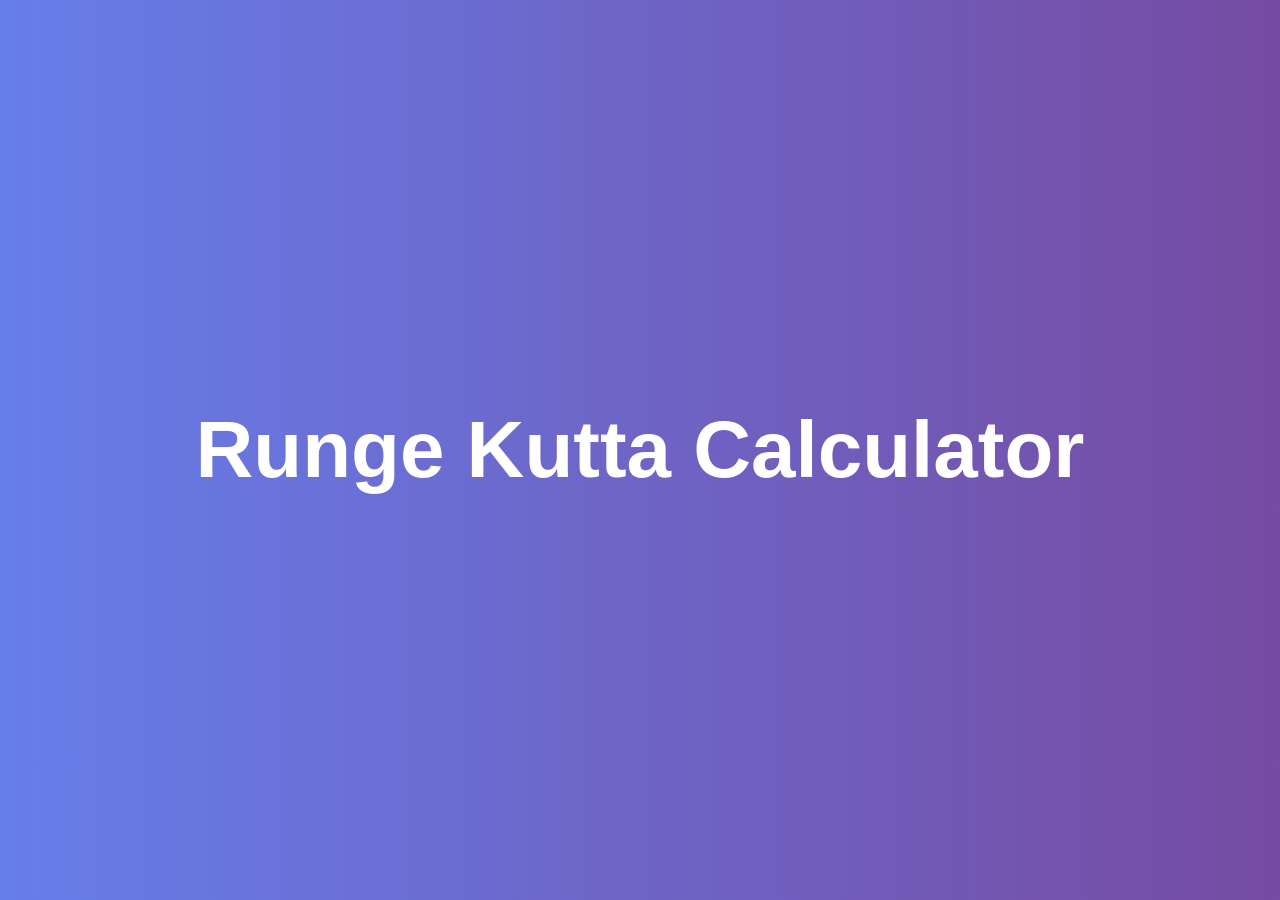
<file: index.html>
<!DOCTYPE html>
<html>
<head>
<title>Runge Kutta Calculator</title>
<link rel="stylesheet" href="style.css">
</head>
<body>

<div id="splash">
    <h1>Runge Kutta Calculator</h1>
</div>

<div id="inputPage" class="page">
    <h2>Enter Values</h2>

    <input id="func" placeholder="dy/dx = f(x,y) e.g. x+y">
    <input id="x0" type="number" placeholder="Initial x (x0)">
    <input id="y0" type="number" placeholder="Initial y (y0)">
    <input id="h" type="number" placeholder="Step size (h)">
    <input id="n" type="number" placeholder="Number of steps">

    <button onclick="start()">Calculate</button>
    <p id="error"></p>
</div>

<div id="outputPage" class="page">
    <h2>Steps</h2>
    <div id="boxes"></div>
    <button onclick="nextStep()">Next ➡</button>
</div>

<div id="finalPage"></div>

<script src="script.js"></script>
</body>
</html>
</file>
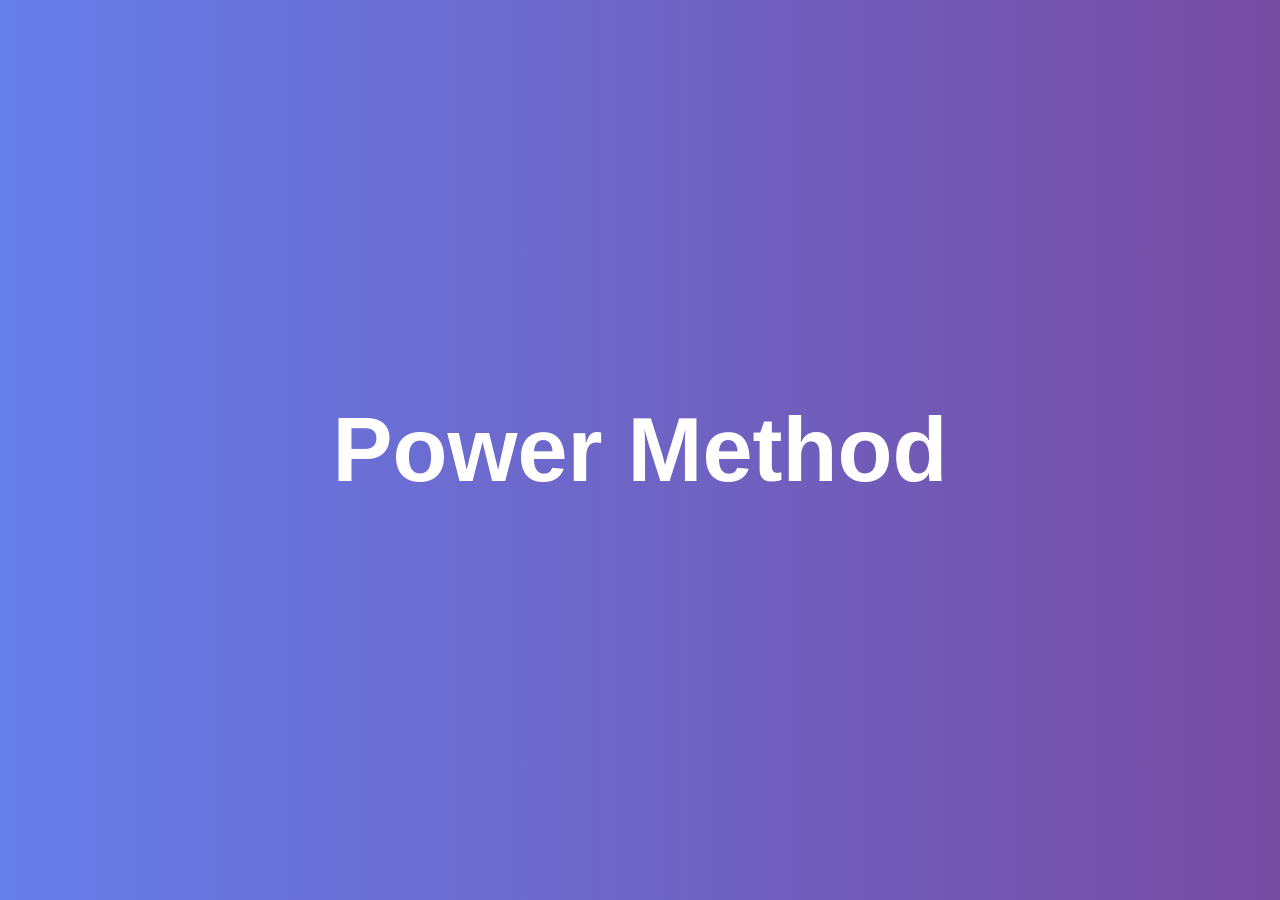
<file: power/index.html>
<!DOCTYPE html>
<html>
<head>
<title>Power Method</title>
<link rel="stylesheet" href="style.css">
</head>
<body>

<div id="splash"><h1>Power Method</h1></div>

<div id="inputPage" class="page">
<textarea id="matrix" placeholder="2 1\n1 2"></textarea>
<input id="vector" placeholder="1 1">
<input id="iter" type="number" placeholder="iterations">
<button onclick="start()">Calculate</button>
</div>

<div id="outputPage" class="page">
<div id="boxes"></div>
<button onclick="nextStep()">Next</button>
</div>

<script src="script.js"></script>
</body>
</html>
</file>
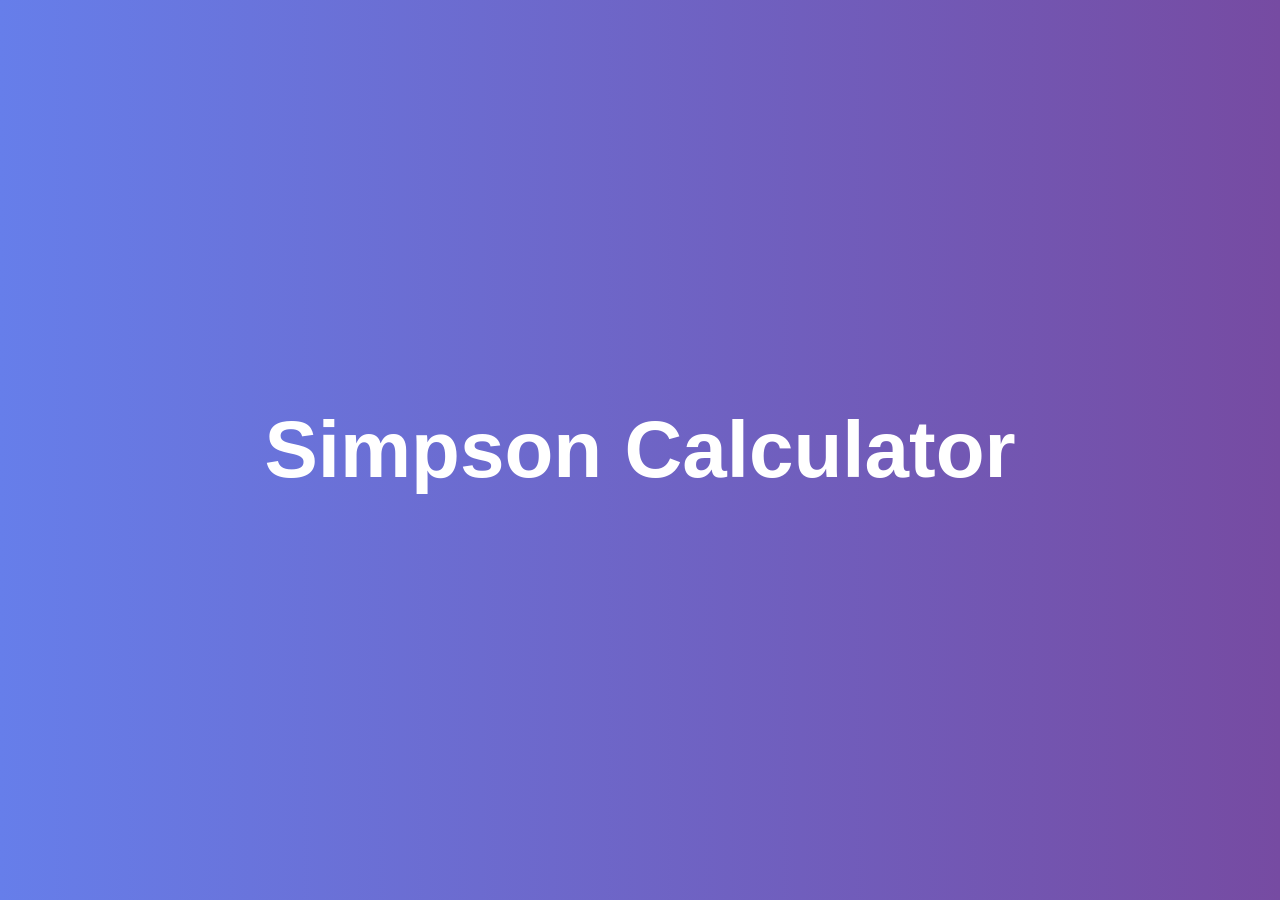
<file: simpson/index.html>
<!DOCTYPE html>
<html>
<head>
<title>Simpson Calculator</title>
<link rel="stylesheet" href="style.css">
</head>
<body>

<div id="splash"><h1>Simpson Calculator</h1></div>

<div id="inputPage" class="page">
<h2>Enter Values</h2>
<input id="func" placeholder="x*x">
<input id="a" type="number" placeholder="a">
<input id="b" type="number" placeholder="b">
<input id="n" type="number" placeholder="n (even)">
<button onclick="start()">Calculate</button>
<p id="error"></p>
</div>

<div id="outputPage" class="page">
<h2>Steps</h2>
<div id="boxes"></div>
<button onclick="nextStep()">Next</button>
</div>

<div id="finalPage"></div>

<script src="script.js"></script>
</body>
</html>
</file>
<file: style.css>
body {
    margin: 0;
    font-family: Arial;
    overflow: hidden;
}

#splash {
    position: fixed;
    width: 100%;
    height: 100vh;
    background: linear-gradient(to right,#667eea,#764ba2);
    color: white;
    display: flex;
    justify-content: center;
    align-items: center;
    font-size: 40px;
    opacity: 1;
    transition: opacity 1s ease;
}

.page {
    display: none;
    height: 100vh;
    padding: 20px;
    text-align: center;
}
.active {
    display: block;
}

input {
    display: block;
    margin: 10px auto;
    padding: 10px;
    width: 80%;
    max-width: 400px;
}

button {
    padding: 10px;
    background: #667eea;
    color: white;
    border-radius: 8px;
}

/* OUTPUT BOX GRID */
#boxes {
    display: grid;
    grid-template-columns: repeat(2,1fr);
    gap: 20px;
    height: 65vh;
}

.box {
    padding: 15px;
    border-radius: 15px;
    background: linear-gradient(to right,#fbc2eb,#a6c1ee);
    animation: pop 0.4s forwards;
}

@keyframes pop {
    from {opacity:0; transform:scale(0.8);}
    to {opacity:1; transform:scale(1);}
}

/* FINAL PAGE */
#finalPage {
    display: none;
    position: fixed;
    width: 100%;
    height: 100vh;
    background: linear-gradient(to right,#ff9a9e,#fad0c4);
    padding: 20px;
}
</file>
<file: power/style.css>
body{
margin:0;
font-family:Arial;
overflow:hidden;
}

/* SPLASH */
#splash{
position:fixed;
width:100%;
height:100vh;
background:linear-gradient(to right,#667eea,#764ba2);
color:white;
display:flex;
justify-content:center;
align-items:center;
font-size:45px;
opacity:1;
transition:opacity 1.5s ease;
z-index:10;
}

/* PAGE */
.page{
display:none;
height:100vh;
padding:20px;
text-align:center;
}
.active{display:block;}

/* INPUT */
input,textarea{
display:block;
margin:15px auto;
padding:15px;
width:80%;
max-width:400px;
border-radius:10px;
border:1px solid #ccc;
}

/* BUTTON */
button{
padding:12px 20px;
margin:10px;
border:none;
border-radius:10px;
background:#667eea;
color:white;
cursor:pointer;
}

/* OUTPUT GRID */
#boxes{
display:grid;
grid-template-columns:repeat(2,1fr);
gap:25px;
width:100%;
height:65vh;
}

/* BOX */
.box{
padding:15px;
border-radius:15px;
font-size:15px;
background:linear-gradient(to right,#fbc2eb,#a6c1ee);
animation:pop 0.4s forwards;
display:flex;
flex-direction:column;
justify-content:center;
}

/* POP ANIMATION */
@keyframes pop{
from{opacity:0;transform:scale(0.8);}
to{opacity:1;transform:scale(1);}
}

/* FINAL PAGE */
#finalPage{
display:none;
position:fixed;
width:100%;
height:100vh;
background:linear-gradient(to right,#ff9a9e,#fad0c4);
color:black;
padding:30px;
}

/* FINAL TEXT */
.finalText{
font-size:18px;
margin:10px 0;
}
</file>
<file: simpson/style.css>
body {
    margin: 0;
    font-family: Arial;
    overflow: hidden;
}

#splash {
    position: fixed;
    width: 100%;
    height: 100vh;
    background: linear-gradient(to right,#667eea,#764ba2);
    color: white;
    display: flex;
    justify-content: center;
    align-items: center;
    font-size: 40px;
    opacity: 1;
    transition: opacity 1s ease;
}

.page {
    display: none;
    height: 100vh;
    padding: 20px;
    text-align: center;
}
.active {
    display: block;
}

input {
    display: block;
    margin: 10px auto;
    padding: 10px;
    width: 80%;
    max-width: 400px;
}

button {
    padding: 10px;
    background: #667eea;
    color: white;
    border-radius: 8px;
}

/* OUTPUT BOX GRID */
#boxes {
    display: grid;
    grid-template-columns: repeat(2,1fr);
    gap: 20px;
    height: 65vh;
}

.box {
    padding: 15px;
    border-radius: 15px;
    background: linear-gradient(to right,#fbc2eb,#a6c1ee);
    animation: pop 0.4s forwards;
}

@keyframes pop {
    from {opacity:0; transform:scale(0.8);}
    to {opacity:1; transform:scale(1);}
}

/* FINAL PAGE */
#finalPage {
    display: none;
    position: fixed;
    width: 100%;
    height: 100vh;
    background: linear-gradient(to right,#ff9a9e,#fad0c4);
    padding: 20px;
}
</file>
